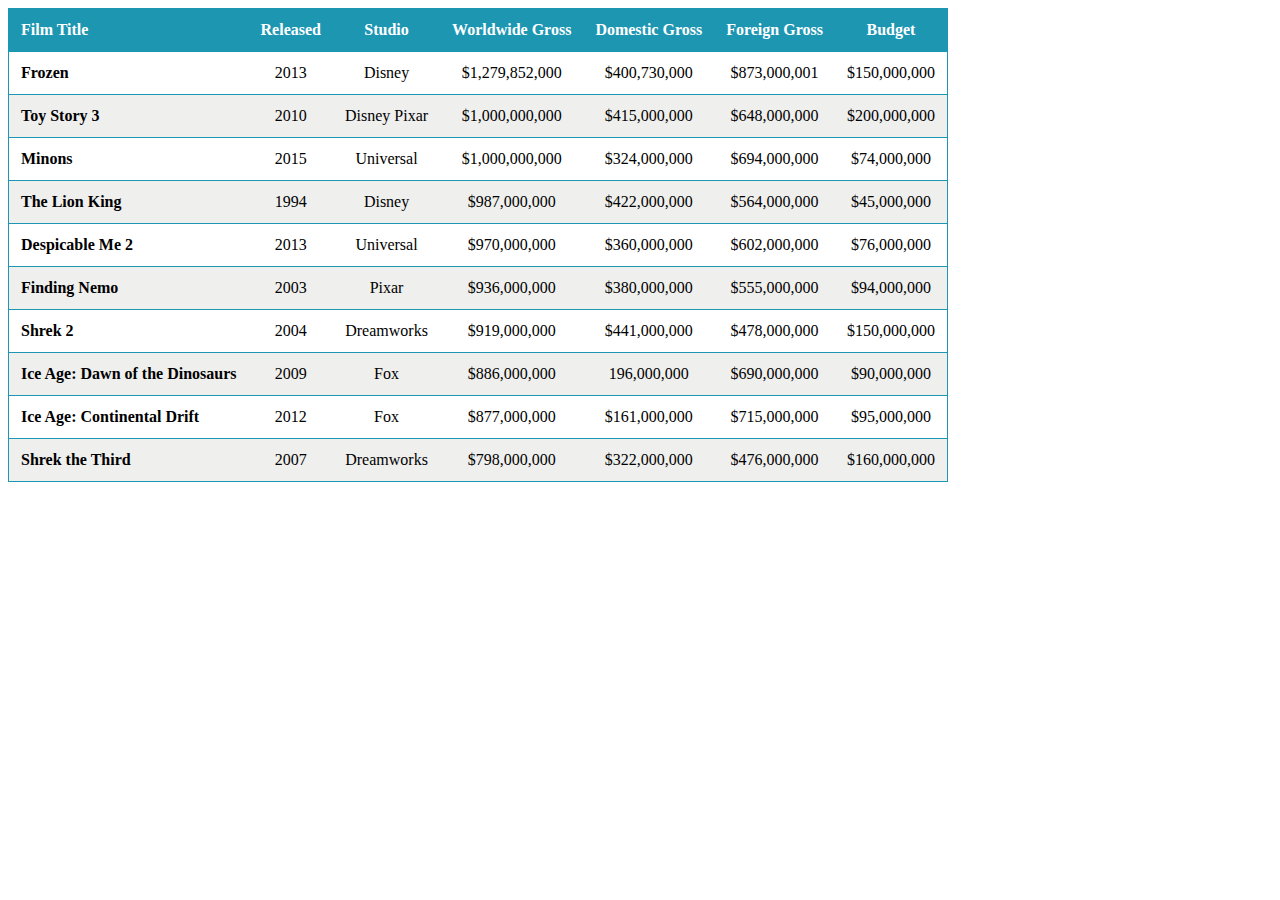
<file: index.html>
<!DOCTYPE html>
<html>
  <head>
    <meta charset="utf-8">
    <link rel="stylesheet" href="css/styles.css">
    <title>Tables Practice</title>
  </head>
  <body>
    <table>
      <tr>
        <th>Film Title</th>
        <th>Released</th>
        <th>Studio</th>
        <th>Worldwide Gross</th>
        <th>Domestic Gross</th>
        <th>Foreign Gross</th>
        <th>Budget</th>
      </tr>
      <tr>
        <td>Frozen</td>
        <td>2013</td>
        <td>Disney</td>
        <td>$1,279,852,000</td>
        <td>$400,730,000</td>
        <td>$873,000,001</td>
        <td>$150,000,000</td>
      </tr>
      <tr>
        <td>Toy Story 3</td>
        <td>2010</td>
        <td>Disney Pixar</td>
        <td>$1,000,000,000</td>
        <td>$415,000,000</td>
        <td>$648,000,000</td>
        <td>$200,000,000</td>
      </tr>
      <tr>
        <td>Minons</td>
        <td>2015</td>
        <td>Universal</td>
        <td>$1,000,000,000</td>
        <td>$324,000,000</td>
        <td>$694,000,000</td>
        <td>$74,000,000</td>
      </tr>
      <tr>
        <td>The Lion King</td>
        <td>1994</td>
        <td>Disney</td>
        <td>$987,000,000</td>
        <td>$422,000,000</td>
        <td>$564,000,000</td>
        <td>$45,000,000</td>
      </tr>
      <tr>
        <td>Despicable Me 2</td>
        <td>2013</td>
        <td>Universal</td>
        <td>$970,000,000</td>
        <td>$360,000,000</td>
        <td>$602,000,000</td>
        <td>$76,000,000</td>
      </tr>
      <tr>
        <td>Finding Nemo</td>
        <td>2003</td>
        <td>Pixar</td>
        <td>$936,000,000</td>
        <td>$380,000,000</td>
        <td>$555,000,000</td>
        <td>$94,000,000</td>
      </tr>
      <tr>
        <td>Shrek 2</td>
        <td>2004</td>
        <td>Dreamworks</td>
        <td>$919,000,000</td>
        <td>$441,000,000</td>
        <td>$478,000,000</td>
        <td>$150,000,000</td>
      </tr>
      <tr>
        <td>Ice Age: Dawn of the Dinosaurs</td>
        <td>2009</td>
        <td>Fox</td>
        <td>$886,000,000</td>
        <td>196,000,000</td>
        <td>$690,000,000</td>
        <td>$90,000,000</td>
      </tr>
      <tr>
        <td>Ice Age: Continental Drift</td>
        <td>2012</td>
        <td>Fox</td>
        <td>$877,000,000</td>
        <td>$161,000,000</td>
        <td>$715,000,000</td>
        <td>$95,000,000</td>
      </tr>
      <tr>
        <td>Shrek the Third</td>
        <td>2007</td>
        <td>Dreamworks</td>
        <td>$798,000,000</td>
        <td>$322,000,000</td>
        <td>$476,000,000</td>
        <td>$160,000,000</td>
      </tr>

    </table>
  </body>
</html>
</file>
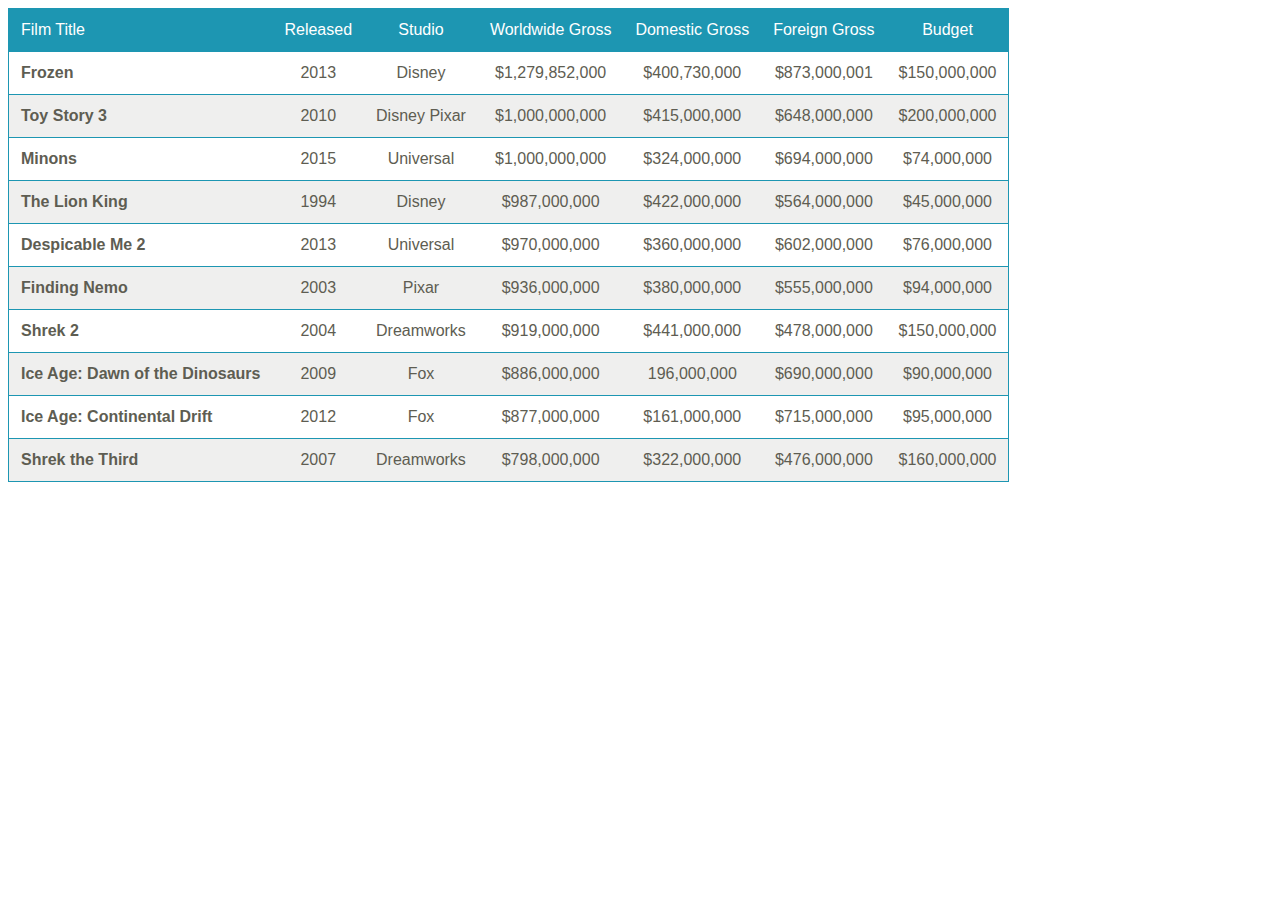
<file: index2.html>
<!DOCTYPE html>
<html>
  <head>
    <meta charset="utf-8">
    <link rel="stylesheet" href="css/styles2.css">
    <title>Tables Practice</title>
  </head>
  <body>
    <table>
      <tr>
        <th>Film Title</th>
        <th>Released</th>
        <th>Studio</th>
        <th>Worldwide Gross</th>
        <th>Domestic Gross</th>
        <th>Foreign Gross</th>
        <th>Budget</th>
      </tr>
      <tr>
        <td>Frozen</td>
        <td>2013</td>
        <td>Disney</td>
        <td>$1,279,852,000</td>
        <td>$400,730,000</td>
        <td>$873,000,001</td>
        <td>$150,000,000</td>
      </tr>
      <tr>
        <td>Toy Story 3</td>
        <td>2010</td>
        <td>Disney Pixar</td>
        <td>$1,000,000,000</td>
        <td>$415,000,000</td>
        <td>$648,000,000</td>
        <td>$200,000,000</td>
      </tr>
      <tr>
        <td>Minons</td>
        <td>2015</td>
        <td>Universal</td>
        <td>$1,000,000,000</td>
        <td>$324,000,000</td>
        <td>$694,000,000</td>
        <td>$74,000,000</td>
      </tr>
      <tr>
        <td>The Lion King</td>
        <td>1994</td>
        <td>Disney</td>
        <td>$987,000,000</td>
        <td>$422,000,000</td>
        <td>$564,000,000</td>
        <td>$45,000,000</td>
      </tr>
      <tr>
        <td>Despicable Me 2</td>
        <td>2013</td>
        <td>Universal</td>
        <td>$970,000,000</td>
        <td>$360,000,000</td>
        <td>$602,000,000</td>
        <td>$76,000,000</td>
      </tr>
      <tr>
        <td>Finding Nemo</td>
        <td>2003</td>
        <td>Pixar</td>
        <td>$936,000,000</td>
        <td>$380,000,000</td>
        <td>$555,000,000</td>
        <td>$94,000,000</td>
      </tr>
      <tr>
        <td>Shrek 2</td>
        <td>2004</td>
        <td>Dreamworks</td>
        <td>$919,000,000</td>
        <td>$441,000,000</td>
        <td>$478,000,000</td>
        <td>$150,000,000</td>
      </tr>
      <tr>
        <td>Ice Age: Dawn of the Dinosaurs</td>
        <td>2009</td>
        <td>Fox</td>
        <td>$886,000,000</td>
        <td>196,000,000</td>
        <td>$690,000,000</td>
        <td>$90,000,000</td>
      </tr>
      <tr>
        <td>Ice Age: Continental Drift</td>
        <td>2012</td>
        <td>Fox</td>
        <td>$877,000,000</td>
        <td>$161,000,000</td>
        <td>$715,000,000</td>
        <td>$95,000,000</td>
      </tr>
      <tr>
        <td>Shrek the Third</td>
        <td>2007</td>
        <td>Dreamworks</td>
        <td>$798,000,000</td>
        <td>$322,000,000</td>
        <td>$476,000,000</td>
        <td>$160,000,000</td>
      </tr>

    </table>
  </body>
</html>
</file>
<file: css/styles.css>
table {
  border-spacing: 0.5rem;
  border-collapse: collapse;
  border-left: 1px solid #1D96B2;
  border-right: 1px solid #1D96B2;
  border-bottom: 1px solid #1D96B2;
}

td, th {
  border-top: 1px solid #1D96B2;
  padding: 12px;
}

td:first-of-type {
  font-weight: bolder;
  text-align: left;
}

th:first-of-type {
  text-align: left;
}

tr:nth-child(2n+1) {
  background-color: #EFEFEE;
  }

td {
  text-align: center;
}


/*tr:first-child td {
  font-weight: bolder;
  background-color: black;
}*/

th {
  background-color: #1D96B2;
  color: white;
}
</file>
<file: css/styles2.css>
table {
  border-spacing: 0.5rem;
  border-collapse: collapse;
  border-left: 1px solid #1D96B2;
  border-right: 1px solid #1D96B2;
  border-bottom: 1px solid #1D96B2;
  font-family: sans-serif;
}

td, th {
  border-top: 1px solid #1D96B2;
  padding: 12px;
  color: #5E5D52;
  font-weight: normal;
}

td:first-of-type {
  font-weight: bolder;
  text-align: left;
}

th:first-of-type {
  text-align: left;
}

tr:nth-child(2n+1) {
  background-color: #EFEFEE;
  }

td {
  text-align: center;
}


/*tr:first-child td {
  font-weight: bolder;
  background-color: black;
}*/

th {
  background-color: #1D96B2;
  color: white;
}
</file>
